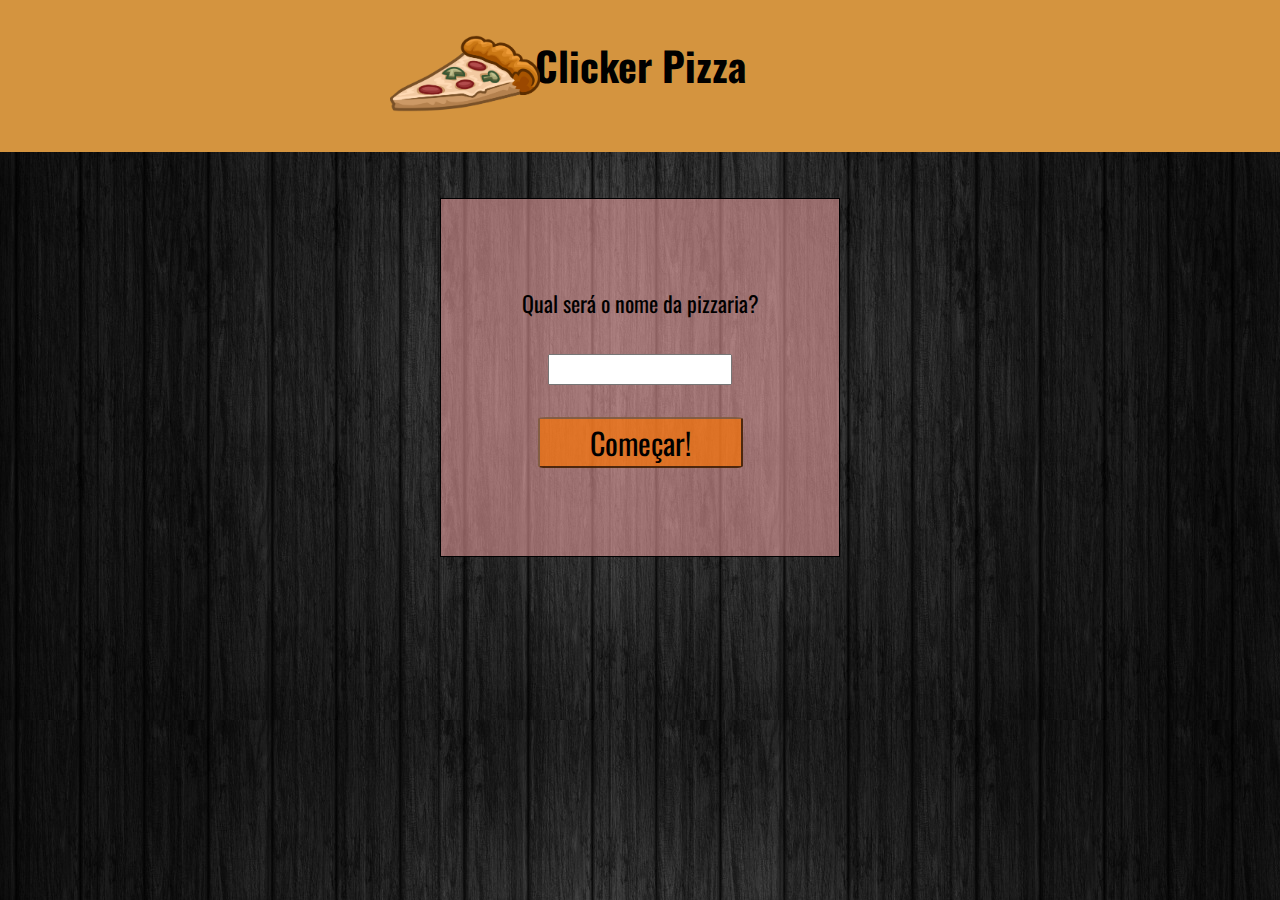
<file: index.html>
<!DOCTYPE html>
<html>
    
<head>
    <title>Pizzaria</title>
    <link rel="stylesheet" href="styleInicial.css">
    <link rel="preconnect" href="https://fonts.gstatic.com">
    <link href="https://fonts.googleapis.com/css2?family=Oswald&family=Syne+Mono&display=swap" rel="stylesheet">
    <link rel="shortcut icon" href="imagens/pedaco-de-pizza.png">
</head>

<body>
    
    <header>
        <img src="imagens/pedaco-de-pizza.png">
        <h1 id>Clicker Pizza</h1><br>
    </header>

    <main>
       
        <label for="nome-pizzaria">Qual será o nome da pizzaria?</label><br><br>
        <input type="text" id="nome-pizzaria"><br><br>
        <button onclick="trocarPagina()" id="comecar">Começar!</button>
        
    </main>

    <script src="nome.js"></script>
</body>
</html>
</file>
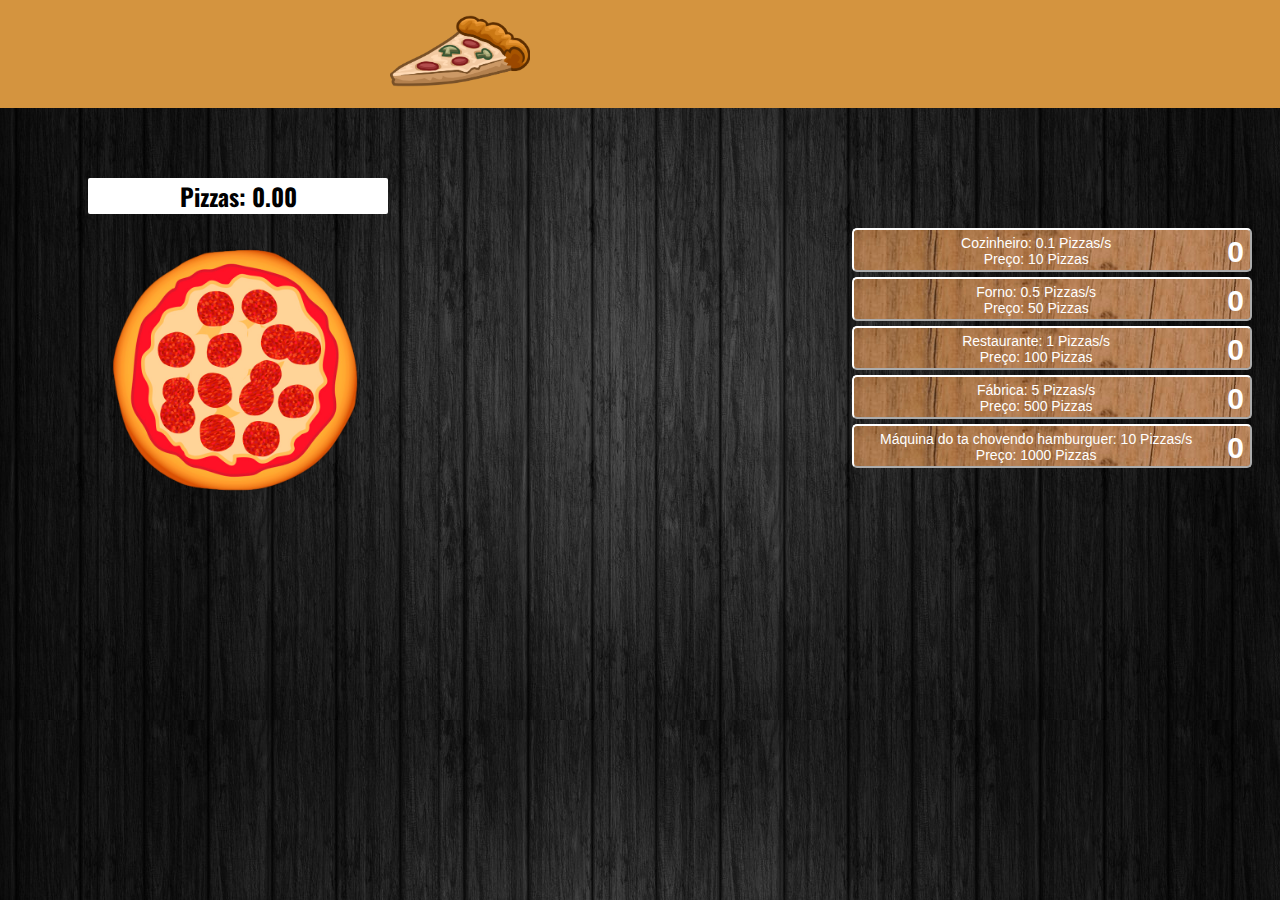
<file: jogo.html>
<!DOCTYPE html>
<html>

  <head>
    <title>Pizzaria</title>
    <link rel="stylesheet" href="styleJogo.css">
    <link rel="preconnect" href="https://fonts.gstatic.com">
    <link href="https://fonts.googleapis.com/css2?family=Oswald&family=Syne+Mono&display=swap" rel="stylesheet">
    <link rel="shortcut icon" href="imagens/pedaco-de-pizza.png">
  </head>

  <body>
    <section id="fimDeJogo">
      <div>
        <h2 class="fimTitulo">Parabéns, você finalizou o jogo!</h2>
        <p>Voce conseguiu manter bem sua pizzaria e por isso alcançou o objetivo final do jogo:
          10 mil pizzas!
        </p>
        <p>Parabéns! Espero que tenha se divertido com nosso Tycoon, que criamos com o intuito de mostrar nossos
          conhecimentos de JavaScript, HTML E CSS. Caso queira, retorne ao jogo e continue se divertindo!
        </p>
        <button onclick="apertarBotaoFim()" id="botaoFim">Voltar ao jogo</button>
        <img class="pizzaFim" src="imagens/pizza-fim.png"/>
      </div>
      <div>dasdasdasd</div>
    </section>
    <header>
      <img src="imagens/pedaco-de-pizza.png">
      <h1 id="titulo">Clicker Pizza</h1><br>
    </header>
<!--
    <div id="alerta" role="alert">
      <p>
      Abububle </p>
      <div class="center-button">
        <button onclick="apertarBotaoAlerta()" id="alertaBotao">Continuar</button>
      </div>
    </div>
-->
    <div id="pizza">
      <h2 id="numeroPizzas">Pizzas: 0.00</h2>
      <button id="clique"><img src="imagens/pizza-clique.png"></button>
    </div>

    <div id="compras">
      <button id="cozinheiro">Cozinheiro: 0.1 Pizzas/s <strong>0</strong><br> Preço: 10 Pizzas</button><br>
      <button id="forno">Forno: 0.5 Pizzas/s <strong>0</strong><br> Preço: 50 Pizzas</button><br>
      <button id="restaurante">Restaurante: 1 Pizzas/s <strong>0</strong><br> Preço: 100 Pizzas</button></button><br>
      <button id="fabrica">Fábrica: 5 Pizzas/s <strong>0</strong><br> Preço: 500 Pizzas</button><br>
      <button id="maquina">Máquina do ta chovendo hamburguer: 10 Pizzas/s <strong>0</strong><br> Preço: 1000 Pizzas</button><br>
    </div>


    <script src="nome.js"></script>
    <script src="pizzaria.js"></script>
  </body>
  
</html>
</file>
<file: styleInicial.css>
.center-button {
  display: flex;
  justify-content: center;
}

button{
  margin-right: 20px;
  margin-left: auto;
}

body{ 
    background-image: url(imagens/fundo.jpg);
    font-family: 'Oswald', sans-serif;  
}

main{
    text-align: center;
    border: 1px solid black;
    margin-left: 20em; 
    margin-right: 20em;
    position: absolute;
    top: 9em;
    right: 0;
    left: 0;
    padding: 4em 0em;
    font-size: 22px;
    background-color: rgba(255, 170, 170, 0.52);
}

header{
  padding-top: 1em;
  text-align: center;
  background-color: rgb(212, 148, 63);
  margin-top: -20px;
  margin-left: -8px;
  margin-right: -8px;
  font-size: 20px;
}

header img{
    width: 150px;
    display: inline-block;
    position: absolute;
    left: 390px;
    top: 35px;
}

#nome-pizzaria{
    font-family: 'Oswald', sans-serif;
    text-align: center;
    font-size: 17px;
}

#comecar{
    font-size: 30px;
    border-color: rgba(0, 0, 0, 0.65);
    border-radius: 4%;
    background-color: rgba(255, 115, 0, 0.658);
    font-family: 'Oswald', sans-serif;
    position: relative; 
    left: 10px;
    padding-right: 50px;
    padding-left: 50px;
    cursor: pointer;
}
</file>
<file: styleJogo.css>
#alerta{
  color: #004085;
  background-color: #cce5ff;
  border-color: #b8daff;
  position: relative;
  padding: .75rem 1.25rem;
  margin-bottom: 1rem;
  border: 1px solid transparent;
  border-radius: .25rem;
  width: 70em;
  margin: auto;
  font-family: 'Courier New', Courier, monospace;
}

.center-button {
  display: flex;
  justify-content: center;
}

button{
  margin-right: 20px;
  margin-left: auto;
  outline: none;
}

#alertaBotao:hover {
  transition: all 200ms;
  background-color: #ffffff;
  box-shadow: 4px 4px teal;
  position: relative;
  bottom: 1px;
  right: 1px;
  background: linear-gradient(to right ,#ffffff86 15%, #78eefb86);
}
     
#alertaBotao{
  transition: all 200ms;
  width: 130px;
  height: 30px;
  color: #000000;
  border-color: #000000;
  position: relative;
  border-radius: 9999em;
  margin-left: 0 auto;
  margin-right: auto;
  font-size: 17px;
  font-family : inherit;
  background: linear-gradient(to left ,#ffffff86 15%, #78eefb86);
  border-width: 1px;
}

body{ 
    background-image: url(imagens/fundo.jpg);
    font-family: 'Oswald', sans-serif;  
}


header{
  padding-top: 1em;
  text-align: center;
  background-color: rgb(212, 148, 63);
  margin-top: -20px;
  margin-left: -8px;
  margin-right: -8px;
  font-size: 20px;
  height: 100px;
}

header img{
    width: 140px;
    display: inline-block;
    position: absolute;
    left: 390px;
    top: 15px;
}

#titulo{
  margin-top: 10px;
}

button{
  cursor: pointer;
}

#pizza button{
  width: 300px;
  border-radius: 150px;
  background-color: transparent;
  border-color: transparent;
}

#pizza img{
  width: 300px;
  margin-left: -10px;
  animation: rotation 4s infinite linear;
}

@keyframes rotation {
  from {
    transform: rotate(0deg);
  }
  to {
    transform: rotate(359deg);
  }
}

#pizza h2{
  background-color: #ffffff;
  border-color: #000000;
  border-radius: 2px;
  width: 300px;
  text-align: center;
}

#pizza{
  margin-top: 70px;
  margin-left: 80px;
}

#compras{
  float: right;
  margin-top: -23%;
}

#compras strong{
  font-size: 30px;
  float: right;
  margin-left: 15px;
}

#compras button{
  width: 400px;
  border-color: #ffffff;
  border-radius: 5px;
  padding-top: 5px;
  color: #ffffff;
  background-image: url(imagens/madeira-botao.jfif);
  margin-top: 5px;
  font-size: 14px;
}
/* section div:first-child {
  background-color: rgb(255, 136, 0);
  width: 500px;
  height: 500px;
  position: relative;
  float: left;
} */
section{
  display: none;
  /* display: flex; */
  justify-content: center;
  align-self: center;
}
section div:first-child {
  background-color: rgb(223, 130, 43);
  width: 1000px;
  height: 600px;
  position: absolute;
  z-index: 2;
}
.fimTitulo{
  text-align: center;
  font-size: 50px;
  font-family: Didot;
  margin-bottom: 70px;
}
.pizzaFim{
  margin-top: -100px;
  width: 500px;
  margin-left: 600px;
  position: relative;
  bottom: 130px;
}

section p{
  margin-left: 20px;
  font-size: 23px;
  margin-right: 250px;
}

section button{
  color:black;
  background-color: #e6e6e6;
  position: relative;
  padding: .75rem 1.25rem;
  margin-bottom: 1rem;
  border: 1px solid;
  border-radius: .25rem;
  width: 10em;
  margin: auto;
  font-family: Verdana, Geneva, Tahoma, sans-serif;
  font-size: 25px;
  text-align: center;
  border-radius: 10px;
  display: flex;
  align-items: center;
  justify-content: center;
  top: 70px;
  right: 120px;
}

section button:hover{
  transition: all 150ms;
  background-color: #ffffffda;
  box-shadow: 0px 0px 2px 2px rgb(32, 32, 32); /*any color you want*/
}
</file>
